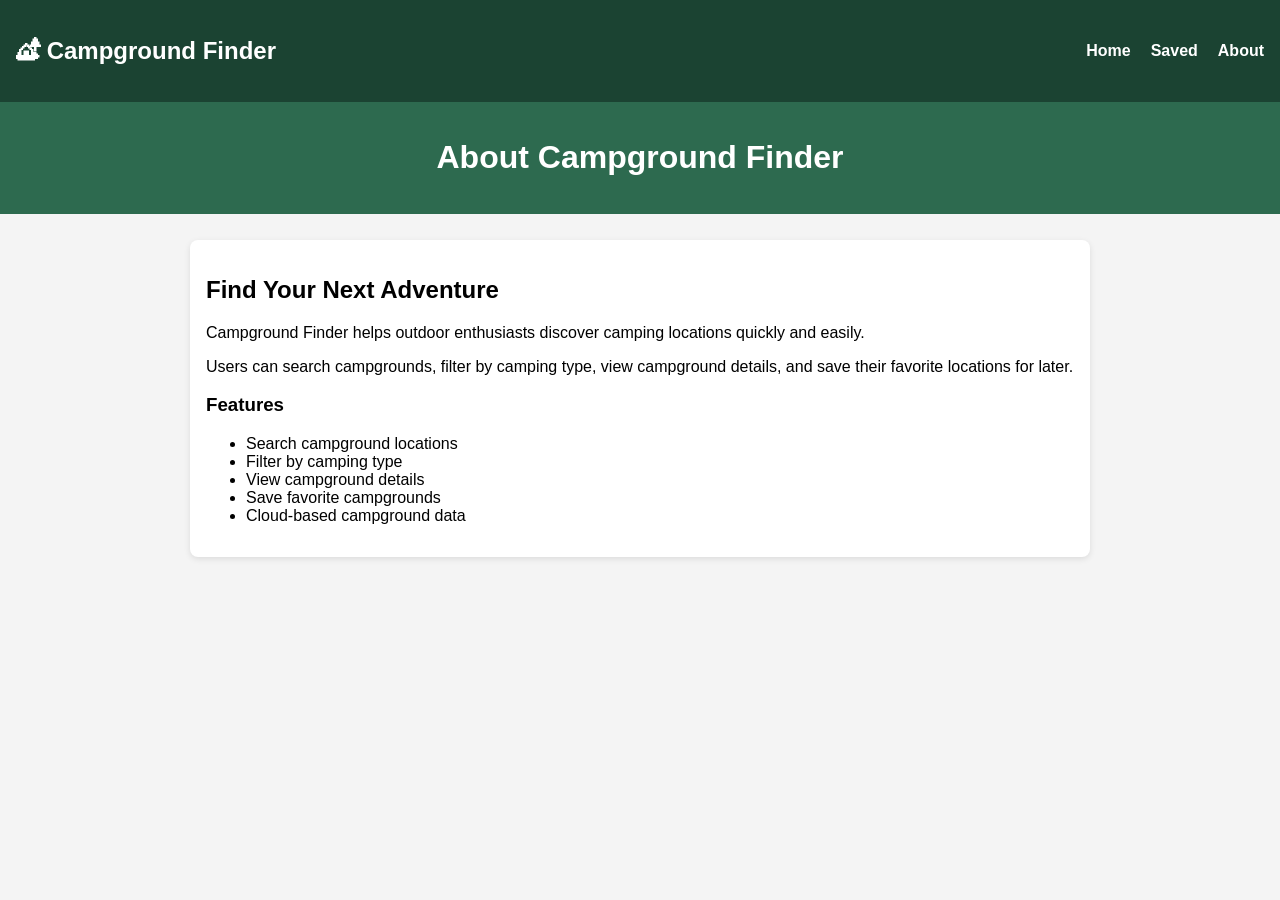
<file: about.html>
<!DOCTYPE html>
<html lang="en">

<head>
  <meta charset="UTF-8">
  <meta name="viewport" content="width=device-width, initial-scale=1.0">
  <title>About Campground Finder</title>
  <link rel="stylesheet" href="style.css">
</head>

<body>

<nav>
  <h2>🏕 Campground Finder</h2>

  <ul>
    <li><a href="index.html">Home</a></li>
    <li><a href="saved.html">Saved</a></li>
    <li><a href="about.html">About</a></li>
  </ul>
</nav>


<header>
  <h1>About Campground Finder</h1>
</header>


<main>

<section class="card">

<h2>Find Your Next Adventure</h2>

<p>
  Campground Finder helps outdoor enthusiasts discover
  camping locations quickly and easily.
</p>

<p>
  Users can search campgrounds, filter by camping type,
  view campground details, and save their favorite locations
  for later.
</p>

<h3>Features</h3>

<ul>
  <li>Search campground locations</li>
  <li>Filter by camping type</li>
  <li>View campground details</li>
  <li>Save favorite campgrounds</li>
  <li>Cloud-based campground data</li>
</ul>

</section>

</main>

</body>

</html>
</file>
<file: style.css>
body {
  font-family: Arial, sans-serif;
  margin: 0;
  background: #f4f4f4;
}

header {
  background: #2d6a4f;
  color: white;
  padding: 1rem;
  text-align: center;
}

main {
  padding: 1rem;
  max-width: 900px;
  margin: auto;
}

.search-section {
  display: flex;
  gap: 10px;
  margin-bottom: 1rem;
}

input, select, button {
  padding: 10px;
  font-size: 1rem;
}

button {
  background: #2d6a4f;
  color: white;
  border: none;
  cursor: pointer;
}

button:hover {
  background: #1b4332;
}

.card {
  background: white;
  padding: 1rem;
  margin: 10px 0;
  border-radius: 8px;
  box-shadow: 0 2px 6px rgba(0,0,0,0.1);
  animation: fadeIn 0.4s ease-in;
}

.card.small {
  padding: 0.5rem;
}

.hidden {
  display: none;
}

#error {
  color: red;
  margin: 10px 0;
}

@keyframes fadeIn {
  from {
    opacity: 0;
    transform: translateY(15px);
  }

  to {
    opacity: 1;
    transform: translateY(0);
  }
}

a {
  display: inline-block;
  margin: 10px 0;
  color: #2d6a4f;
  font-weight: bold;
  text-decoration: none;
}

a:hover {
  text-decoration: underline;
}


/* Navigation */

nav {
  background: #1b4332;
  color: white;
  padding: 1rem;
  display: flex;
  justify-content: space-between;
  align-items: center;
}

nav h2 {
  margin: 0;
}

nav ul {
  display: flex;
  gap: 20px;
  list-style: none;
}

nav a {
  color: white;
}

#menuButton {
  display: none;
}


/* Mobile */

@media (max-width: 600px) {

  .search-section {
    flex-direction: column;
  }

  #menuButton {
    display: block;
  }

  nav ul {
    display: none;
    flex-direction: column;
  }

}
</file>
